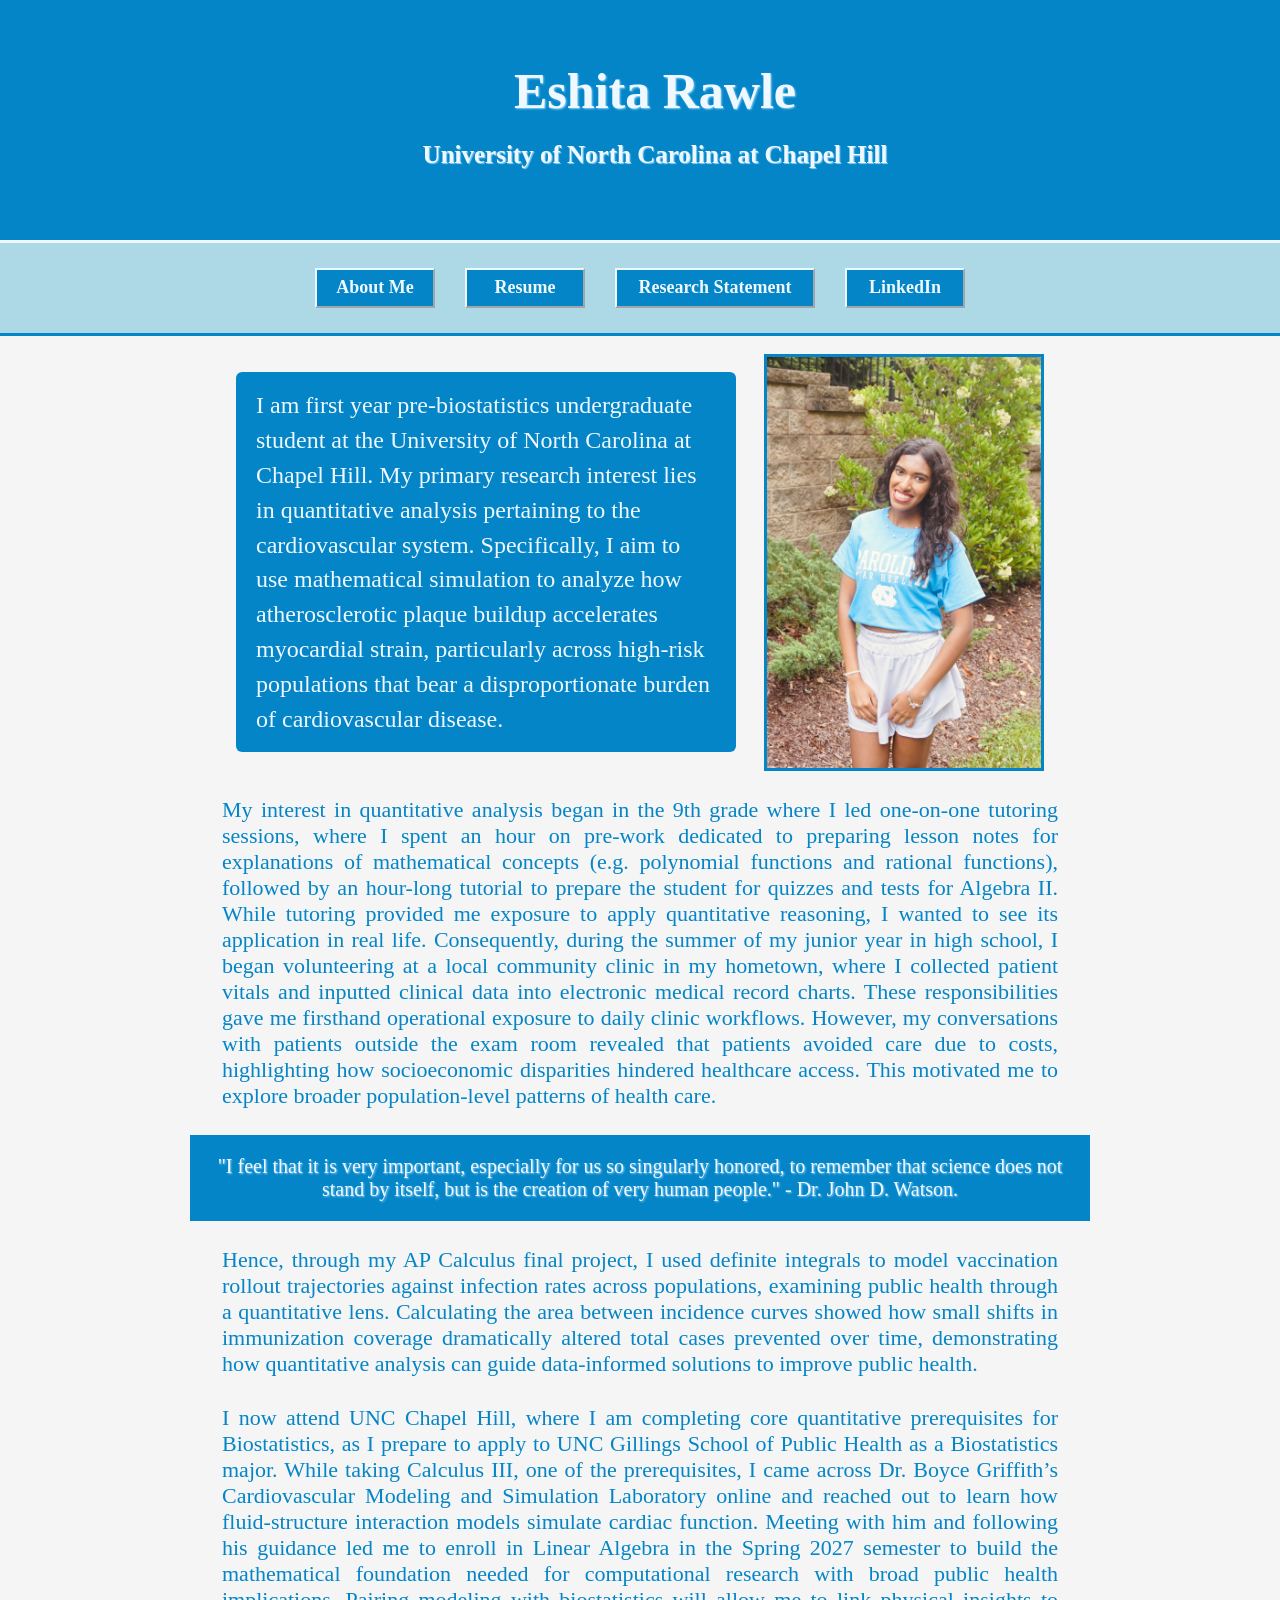
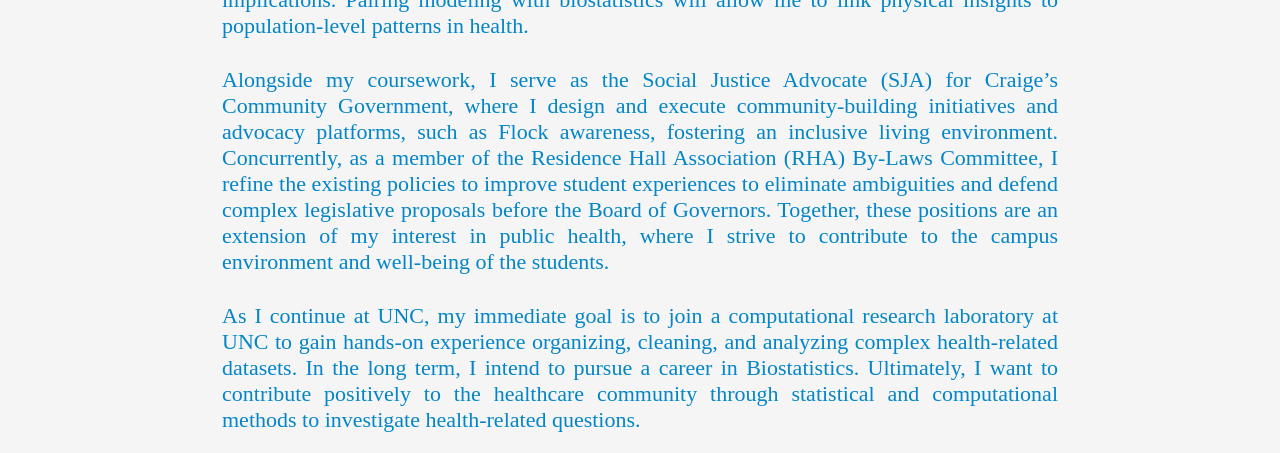
<file: index.html>
<!DOCTYPE html>
<html lang="en">
<head>
    <meta charset="utf-8">
    <meta name="viewport" content="width=device-width, initial-scale=1">
    <title>Eshita Rawle</title>
    <link rel="stylesheet" href="style.css">
</head>
<body>
    <div class="truetop">
        <header class="navigation">
            <nav id="verytop">
                <div class="headings">
                    <h1 id="name">Eshita Rawle</h1>
                    <h2 id="university">University of North Carolina at Chapel Hill</h2>
                </div>
                <div class="menu">
                    <a href="index.html"><button class="aboutme">About Me</button></a>
                    <a href="resume.html"><button class="resume">Resume</button></a>
                    <a href="researchstatement.html"><button class="research">Research Statement</button></a>
                    <a href="https://www.linkedin.com/in/eshitarawle"><button class="linkedin">LinkedIn</button></a>
                </div>
            </nav>
        </header>
    </div>

    <main class="content">
        <div class="top-bio-row">
            <p id="firstpara">I am first year pre-biostatistics undergraduate student at the University of North Carolina at Chapel Hill. My primary research interest lies in quantitative analysis pertaining to the cardiovascular system. Specifically, I aim to use mathematical simulation to analyze how atherosclerotic plaque buildup accelerates myocardial strain, particularly across high-risk populations that bear a disproportionate burden of cardiovascular disease.</p>
            <img src="IMG_6875.jpg" alt="headshot" class="headshot">
        </div>

        <p id="secondpara">My interest in quantitative analysis began in the 9th grade where I led one-on-one tutoring sessions, where I spent an hour on pre-work dedicated to preparing lesson notes for explanations of mathematical concepts (e.g. polynomial functions and rational functions), followed by an hour-long tutorial to prepare the student for quizzes and tests for Algebra II. While tutoring provided me exposure to apply quantitative reasoning, I wanted to see its application in real life. Consequently, during the summer of my junior year in high school, I began volunteering at a local community clinic in my hometown, where I collected patient vitals and inputted clinical data into electronic medical record charts. These responsibilities gave me firsthand operational exposure to daily clinic workflows. However, my conversations with patients outside the exam room revealed that patients avoided care due to costs, highlighting how socioeconomic disparities hindered healthcare access. This motivated me to explore broader population-level patterns of health care. </p>
        
        <p id="quoteone">"I feel that it is very important, especially for us so singularly honored, to remember that science does not stand by itself, but is the creation of very human people." - Dr. John D. Watson.</p>
        
        <p id="fourthpara">Hence, through my AP Calculus final project, I used definite integrals to model vaccination rollout trajectories against infection rates across populations, examining public health through a quantitative lens. Calculating the area between incidence curves showed how small shifts in immunization coverage dramatically altered total cases prevented over time, demonstrating how quantitative analysis can guide data-informed solutions to improve public health.</p>

        <p id="fifthpara">I now attend UNC Chapel Hill, where I am completing core quantitative prerequisites for Biostatistics, as I prepare to apply to UNC Gillings School of Public Health as a Biostatistics major. While taking Calculus III, one of the prerequisites, I came across Dr. Boyce Griffith’s Cardiovascular Modeling and Simulation Laboratory online and reached out to learn how fluid-structure interaction models simulate cardiac function. Meeting with him and following his guidance led me to enroll in Linear Algebra in the Spring 2027 semester to build the mathematical foundation needed for computational research with broad public health implications. Pairing modeling with biostatistics will allow me to link physical insights to population-level patterns in health.</p>

        <p id="sixthpara">Alongside my coursework, I serve as the Social Justice Advocate (SJA) for Craige’s Community Government, where I design and execute community-building initiatives and advocacy platforms, such as Flock awareness, fostering an inclusive living environment. Concurrently, as a member of the Residence Hall Association (RHA) By-Laws Committee, I refine the existing policies to improve student experiences to eliminate ambiguities and defend complex legislative proposals before the Board of Governors. Together, these positions are an extension of my interest in public health, where I strive to contribute to the campus environment and well-being of the students.</p>

        <p id="seventhpara">As I continue at UNC, my immediate goal is to join a computational research laboratory at UNC to gain hands-on experience organizing, cleaning, and analyzing complex health-related datasets. In the long term, I intend to pursue a career in Biostatistics. Ultimately, I want to contribute positively to the healthcare community through statistical and computational methods to investigate health-related questions.</p>
    </main>
</body>
</html>
</file>
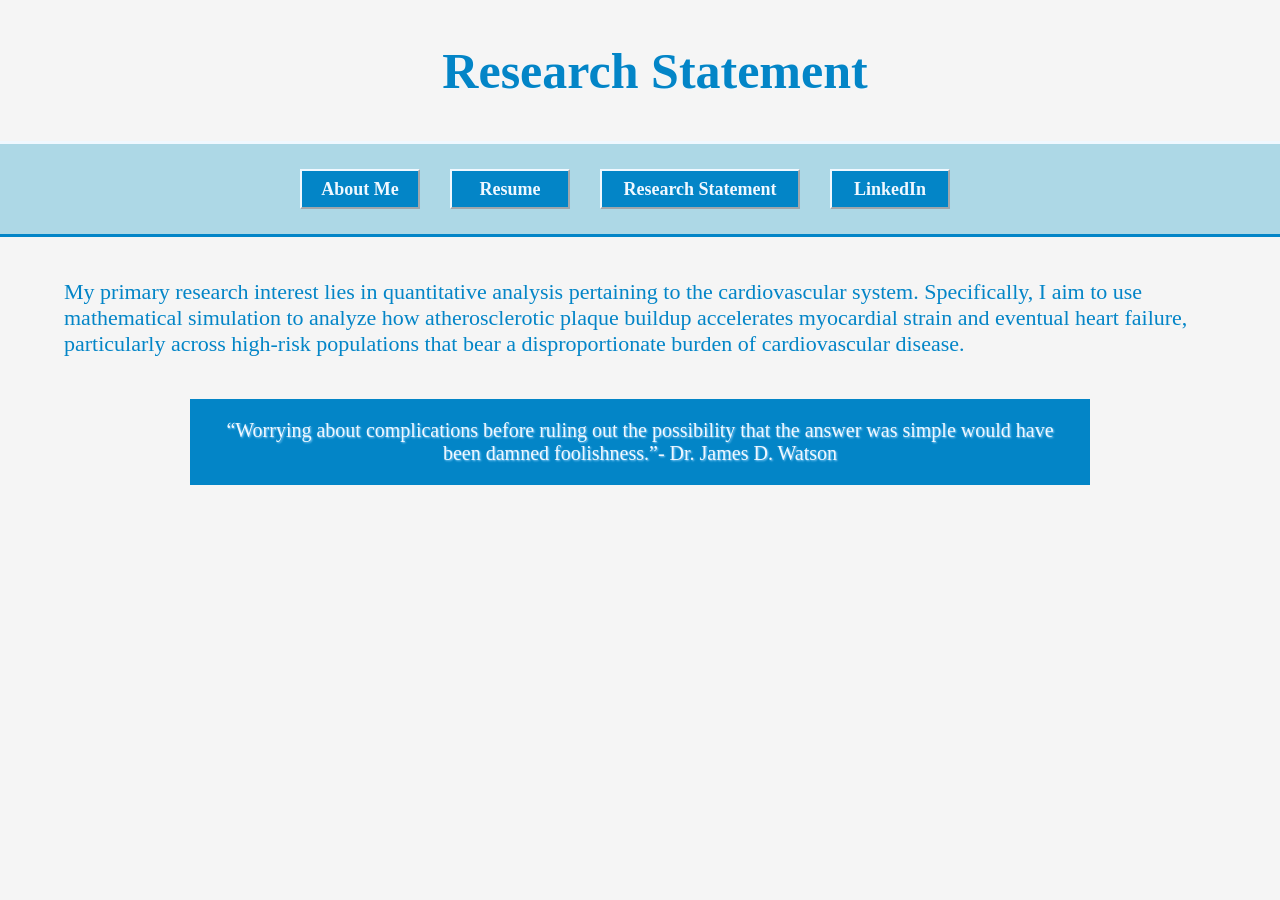
<file: researchstatement.html>
<!DOCTYPE html>
<html>
    <head>
        <meta charset = "utf-8">
        <meta name = "viewport" content = "width=device-width, initial-scale=1">
        <title>Research Statement</title>
        <link rel = "stylesheet" href = "style.css">

    </head>
    <body>
        <div class = "truetop">
           <header class = "navigation">
                <nav id = "verytop">
                    <p class = "top">
                         <h1 id = "nameResearch">Research Statement</h1>
                        <div class = "menu">
                        <a href="index.html"><button class="aboutme">About Me</button></a>
                        <a href="resume.html"><button class = "resume"> Resume</button></a>
                        <a href="researchstatement.html"><button class = "research"> Research Statement</button></a>
                        <a href="https://www.linkedin.com/in/eshitarawle"><button class = "linkedin"> LinkedIn</button></a>
                        <div/>
                    </p>
                <nav>   
           </header>
        <div>   
        <p id = "firstparaResearch">My primary research interest lies in quantitative analysis pertaining to the cardiovascular system. Specifically, I aim to use mathematical simulation to analyze how atherosclerotic plaque buildup accelerates myocardial strain and eventual heart failure, particularly across high-risk populations that bear a disproportionate burden of cardiovascular disease. </p>
        <p id = "quotetwo">“Worrying about complications before ruling out the possibility that the answer was simple would have been damned foolishness.”- Dr. James D. Watson </p>
    </body>
</html>
</file>
<file: style.css>
body {
    background-color: whitesmoke;
    margin: 0px;
    padding: 0px;
    overflow-x: hidden;
}

#name {
    font-family: 'Franklin Gothic Medium';
    font-size: clamp(32px, 5vw, 50px);
    color: aliceblue;
    text-align: center;
    text-shadow: 1px 1px 2px lightskyblue;
    padding-left: 30px;
}

#university {
    font-family: 'Franklin Gothic Medium';
    font-size: clamp(18px, 2.5vw, 25px);
    color: aliceblue;
    text-align: center;
    text-shadow: 1px 1px 1px lightskyblue;
    padding-top: 0px;
    padding-left: 30px;
    margin-top: -20px;
    padding-bottom: 30px;
}

.aboutme,
.linkedin,
.resume {
    width: 120px;
    height: 40px;
    font-size: 18px;
    text-align: center;
    color: aliceblue;
    font-family: 'Franklin Gothic Medium';
    background-color: rgb(3, 133, 199);
    border-color: aliceblue;
    font-weight: bold;
}

.research {
    width: 200px;
    height: 40px;
    font-size: 18px;
    text-align: center;
    color: aliceblue;
    font-family: 'Franklin Gothic Medium';
    background-color: rgb(3, 133, 199);
    border-color: aliceblue;
    font-weight: bold;
}

.aboutme:hover,
.research:hover,
.linkedin:hover,
.resume:hover {
    background-color: whitesmoke;
    color: rgb(3, 133, 199);
}

.menu {
    display: flex;
    flex-wrap: wrap;
    justify-content: center;
    align-items: center;
    gap: 15px 30px;
    padding: 25px 16px;
    background-color: lightblue;
    border-top: 3px solid aliceblue;
    border-bottom: 3px solid rgb(3, 133, 199);
    box-sizing: border-box;
}

.headings {
    background-color: rgb(3, 133, 199);
    margin: 0;
    padding: 20px;
    box-sizing: border-box;
}

#nameResume,
#nameResearch {
    font-family: 'Franklin Gothic Medium';
    font-size: 50px;
    color: rgb(3, 133, 199);
    text-align: center;
    text-shadow: 1px 1px 2px aliceblue;
    padding-left: 30px;
}

.pdf-container {
    max-width: 800px;
    margin: 20px auto;
    border: 3px solid rgb(3, 133, 199);
    border-radius: 8px;
}

.pdf-viewer {
    width: 100%;
    height: 700px;
    border: none;
}

.top-bio-row {
    display: flex;
    align-items: center;
    justify-content: center;
    gap: 28px;
    max-width: 1020px;
    margin: 18px auto;
    padding: 0 clamp(16px, 4vw, 32px);
    box-sizing: border-box;
}

#firstpara {
    font-family: 'Times New Roman', Times, serif;
    font-size: 24px;
    line-height: 1.45;
    text-align: left;
    background-color: rgb(3, 133, 199);
    max-width: 500px;
    flex: 1;
    margin: 0;
    padding: 16px 20px;
    box-sizing: border-box;
    display: block;
    color: aliceblue;
    border-radius: 6px;
}

.headshot {
    max-width: 280px;
    width: 100%;
    height: auto;
    flex: 0 0 clamp(180px, 26vw, 280px);
    margin: 0;
    border: 3px solid rgb(3, 133, 199);
    box-sizing: border-box;
}

#secondpara,
#thirdpara,
#fourthpara,
#fifthpara,
#sixthpara,
#seventhpara {
    font-family: 'Times New Roman';
    font-size: 22px;
    text-align: justify;
    color: rgb(3, 133, 199);
    max-width: 900px;
    margin: 12px auto;
    padding: 8px clamp(16px, 4vw, 32px);
    box-sizing: border-box;
    display: block;
}

#quoteone,
#quotetwo {
    font-family: 'Times New Roman';
    font-size: 20px;
    color: aliceblue;
    text-align: center;
    text-shadow: 1px 1px 2px lightskyblue;
    max-width: 900px;
    margin: 18px auto;
    background-color: rgb(3, 133, 199);
    box-sizing: border-box;
    padding: 20px;
    display: block;
}

#firstparaResearch {
    font-family: 'Times New Roman';
    font-size: 22px;
    color: rgb(3, 133, 199);
    padding: 20px clamp(16px, 5vw, 70px);
    box-sizing: border-box;
    display: block;
}

@media (max-width: 780px) {
    .top-bio-row {
        flex-direction: column;
    }

    .headshot {
        order: -1;
        flex: none;
        width: min(280px, 100%);
    }
}
</file>
